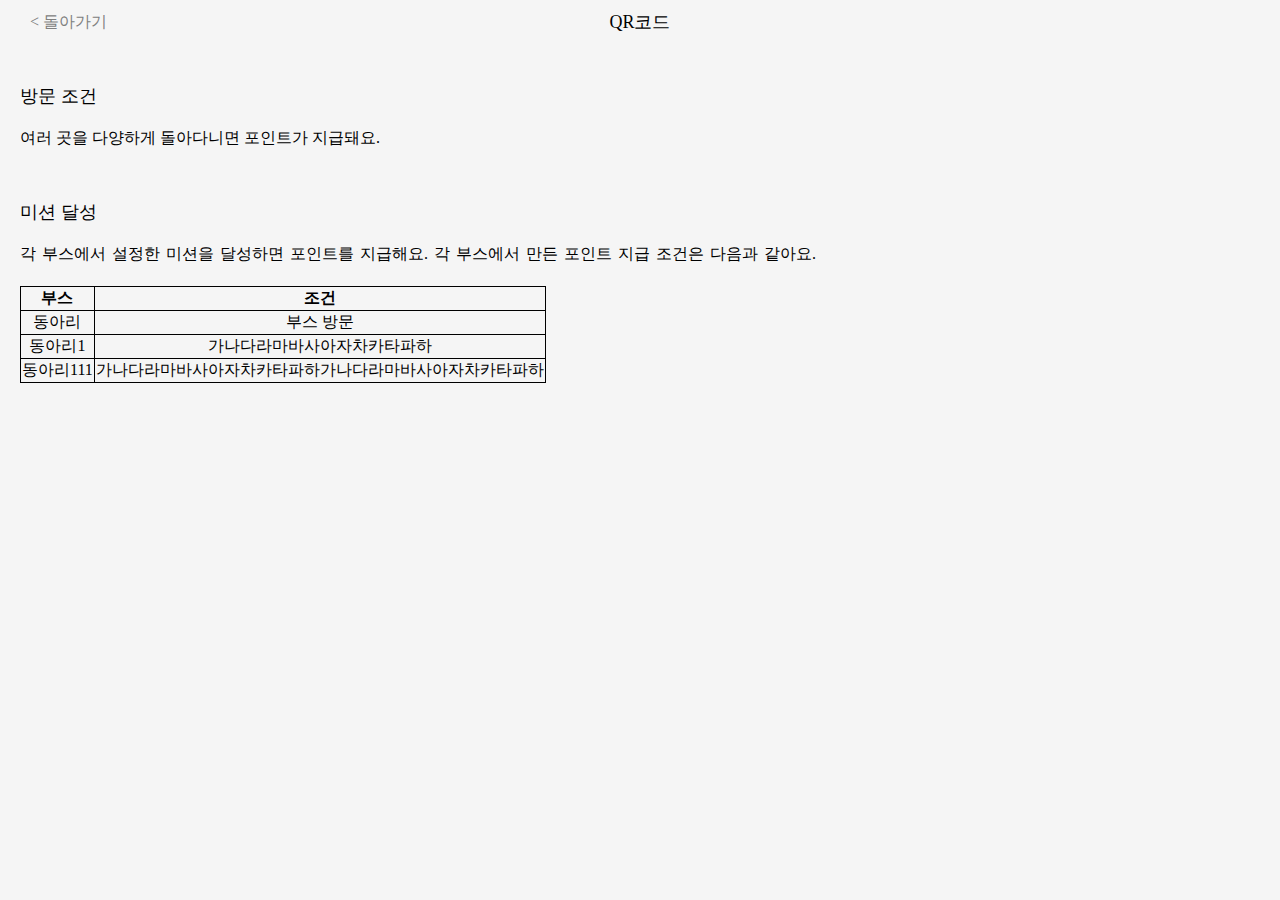
<file: guest/explanation.html>
<!DOCTYPE html>
<html lang="en">
<head>
    <!--
    <link rel="icon" href="/png파일 경로">
    -->

    <meta charset="UTF-8">
    <meta http-equiv="X-UA-Compatible" content="IE=edge">
    <meta name="viewport" content="width=device-width, initial-scale=1.0">
    <title>gssh 쿠폰 발행</title>
    <link rel="stylesheet" href="css/main.css" />
</head>
<body style="padding-left: 20px; padding-right: 20px;">
    <a href="index.html" style="position: absolute; margin-top: 2px; margin-left: 10px; text-decoration-line: none; color: gray;"> &lt; 돌아가기 </a>
    <div id="title">QR코드</div>
    <p style="font-weight: 500; font-size: large; margin-top: 50px;">방문 조건</p>
    <div style="line-height: 150%;">여러 곳을 다양하게 돌아다니면 포인트가 지급돼요.</div> 
    <p style="font-weight: 500; font-size: large; margin-top: 50px;">미션 달성</p>
    <div style="line-height: 150%; word-spacing: 2px;">각 부스에서 설정한 미션을 달성하면 포인트를 지급해요. 각 부스에서 만든 포인트 지급 조건은 다음과 같아요.</div> 
    
    <table style="margin-top: 20px;">
        <tr>
            <th scope="col">부스</th>
            <th scope="col">조건</th> 
        </tr>
        <tr>
            <td>동아리</td>
            <td>부스 방문</td>
        </tr>
        <tr>
            <td>동아리1</td>
            <td>가나다라마바사아자차카타파하</td>
        </tr>
        <tr>
            <td>동아리111</td>
            <td>가나다라마바사아자차카타파하가나다라마바사아자차카타파하</td>
        </tr>
    </table>  
</body>
</html>
</file>
<file: guest/css/main.css>
@font-face {
    font-family: 'Spoqa Han Sans';
    font-weight: 700;
    src: local('Spoqa Han Sans Bold'),
    url('guest\\font\\SpoqaHanSans\\SpoqaHanSans_subset\\SpoqaHanSansBold.woff2') format('woff2'),
    url('guest\\font\\SpoqaHanSans\\SpoqaHanSans_subset\\SpoqaHanSansBold.woff') format('woff'),
    url('guest\\font\\SpoqaHanSans\\SpoqaHanSans_subset\\Spoqa Han Sans Bold.ttf') format('truetype');
    font-display: swap;
}

@font-face {
    font-family: 'Spoqa Han Sans';
    font-weight: 400;
    src: local('Spoqa Han Sans Regular'),
    url('guest\\font\\SpoqaHanSans\\SpoqaHanSans_subset\\SpoqaHanSansRegular.woff2') format('woff2'),
    url('guest\\font\\SpoqaHanSans\\SpoqaHanSans_subset\\SpoqaHanSans/SpoqaHanSansRegular.woff') format('woff'),
    url('guest\\font\\SpoqaHanSans\\SpoqaHanSans_subset\\SpoqaHanSansRegular.ttf') format('truetype');
    font-display: swap;
}

@font-face {
    font-family: 'Spoqa Han Sans';
    font-weight: 300;
    src: local('Spoqa Han Sans Light'),
    url('guest\\font\\SpoqaHanSans\\SpoqaHanSans_subset\\SpoqaHanSansLight.woff2') format('woff2'),
    url('guest\\font\\SpoqaHanSans\\SpoqaHanSans_subset\\SpoqaHanSansLight.woff') format('woff'),
    url('guest\\font\\SpoqaHanSans\\SpoqaHanSans_subset\\SpoqaHanSansLight.ttf') format('truetype');
    font-display: swap;
}

@font-face {
    font-family: 'Spoqa Han Sans';
    font-weight: 100;
    src: local('Spoqa Han Sans Thin'),
    url('guest\\font\\SpoqaHanSans\\SpoqaHanSans_subset\\SpoqaHanSansThin.woff2') format('woff2'),
    url('guest\\font\\SpoqaHanSans\\SpoqaHanSans_subset\\SpoqaHanSansThin.woff') format('woff'),
    url('guest\\font\\SpoqaHanSans\\SpoqaHanSans_subset\\SpoqaHanSansThin.ttf') format('truetype');
    font-display: swap;
}

:root {
    color-scheme: light only;
    --main-color: #0050FF;
}
body {
    background-color: rgb(245, 245, 245);
    margin: 0;
    font-family: 'Spoqa Han Sans Neo', 'sans-serif';
}

#title {
    text-align:center;
    font-size: large;
    font-weight: 500;

    margin-top: 10px;
    margin-bottom: 10px;
}

#container {
    background-color: white;

    margin-top: 25px;
    margin-right: 25px;
    margin-bottom: 25px;
    margin-left: 25px;
    
    padding-top: 25px;
    padding-right: 25px;
    padding-bottom: 25px;
    padding-left: 25px;
    
    border-radius: 20px;

    box-shadow: 0 0px 25px rgb(230, 230, 230);
}

.coupon {
    float:left;
}

.css_coupon_price {
    float:left;
    font-weight: 600;
    font-size: large;
}

#round_button {
    border-radius: 10px;
    background-color: var(--main-color);
    border: none;
    color: white;

    padding-left: 20px;
    padding-right: 20px;
    padding-top: 10px;
    padding-bottom: 10px;

    text-align: center;
    margin-right: 0;
    float: right;
    height: fit-content;

    margin-top: 3px;
}

/*팝업창*/
.point_use_background {
    position: fixed;
    top: 0;
    left: 0;
    width: 100%;
    height: 100vh;
    background-color: rgba(0, 0, 0, 0.3);
    z-index: 1000;

    /* 숨기기 */
    z-index: -1;
    opacity: 0;
}
.background {
    position: fixed;
    top: 0;
    left: 0;
    width: 100%;
    height: 100vh;
    background-color: rgba(0, 0, 0, 0.3);
    z-index: 1000;

    /* 숨기기 */
    z-index: -1;
    opacity: 0;
}
.show {
    opacity: 1;
    z-index: 1000;
    transition: all 0.5s;
}
.no_animation_show {
    opacity: 1;
    z-index: 1000;
}

.window {
    position: relative;
    margin-left: 20px;
    margin-right: 20px;
    height: 100%;
}

.popup {
    position: absolute;
    top: 50%;
    left: 50%;
    transform: translate(-50%, -50%);
    background-color: #ffffff;
    box-shadow: 0 2px 7px rgba(0, 0, 0, 0.3);
    border-radius: 10px;

    /* 임시 지정 */
    width: 100%;
    height: auto;

    /* 초기에 약간 아래에 배치 */
    transform: translate(-50%, -40%);
}

.show .popup {
    transform: translate(-50%, -50%);
    transition: all 0.5s;
}

/*
입력창
*/
#popup_head {
    margin-top: 20px;
    margin-left: 16px;
    font-size: large;
    font-weight: 600;
}
#popup_head1 {
    margin-top: 20px;
    margin-left: 16px;
    font-size: large;
    font-weight: 600;
}
#popup_content {
    margin-top: 8px;
    margin-left: 16px;
    margin-right: 16px;
    font-size:small;
    font-weight: 400;
    color: #bbb;
}
.input-area {
    width: 90%;
    position: relative;
    font-size: 18px;
    margin-top: 16px;
    margin-left: 16px;
}
.input-area .placeholder {
    position: absolute;
    top: 50%;
    left: 0px;
    transform: translateY(-50%);
    color: #bbb;
    font-size: inherit;
    cursor: number;
    transition: .3s;
    font-weight: 500;
}
.input-area input[type="number"] {
    width: 100%;
    height: 40px;
    border: none;
    outline: none;
    border-bottom: 1px solid #ddd;
    padding-left: 0px;
    font-size: inherit;
}
.input-area input[type="number"]:focus {
    border-bottom: 1px solid var(--main-color);
    caret-color: var(--main-color);
}
.input-area input[type="number"]:focus + .placeholder {
    color: var(--main-color);
    font-size: 12px;
    top: -8px;
    font-weight: 300;
}
.button_area {
    position:relative;
    overflow: hidden;
    margin-top: 24px;
    margin-bottom: 24px;
    margin-left: auto;
    margin-right: auto;

	display: flex;
    justify-content: space-evenly;
}
#close {
    border-radius: 4px;
    background-color: rgb(230, 230, 230);
    border: none;
    color: black;

    padding-left: 20px;
    padding-right: 20px;
    padding-top: 16px;
    padding-bottom: 16px;

    text-align: center;
    height: fit-content;
    flex-grow: 1.3;

    margin-left: 16px;
}
#close {
    border-radius: 4px;
    background-color: rgb(230, 230, 230);
    border: none;
    color: black;

    padding-left: 20px;
    padding-right: 20px;
    padding-top: 16px;
    padding-bottom: 16px;

    text-align: center;
    height: fit-content;
    flex-grow: 1.3;

    margin-left: 16px;
}
#point_use_close {
    border-radius: 4px;
    background-color: rgb(230, 230, 230);
    border: none;
    color: black;

    padding-left: 20px;
    padding-right: 20px;
    padding-top: 16px;
    padding-bottom: 16px;

    text-align: center;
    height: fit-content;
    flex-grow: 1.3;

    margin-left: 16px;
    margin-right: 16px;
}
#use_point {
    border-radius: 4px;
    background-color: var(--main-color);
    border: none;
    color: white;
    padding-left: 20px;
    padding-right: 20px;
    padding-top: 16px;
    padding-bottom: 16px;

    text-align: center;
    height: fit-content;
    flex-grow: 1;

    margin-right: 16px;
    margin-left: 16px;
}
#error_snackbar {
    color: rgb(255, 66, 66);
    display: none;
    margin-top: 10px;
    margin-left: 16px;
    margin-right: 16px;
    font-size: small;
}


/*
스낵바
*/
#get_coupon_snackbar {
    visibility: hidden; /* Hidden by default. Visible on click */
    min-width: 250px; /* Set a default minimum width */
    margin-left: -125px; /* Divide value of min-width by 2 */
    background-color: #333; /* Black background color */
    color: #fff; /* White text color */
    text-align: center; /* Centered text */
    border-radius: 10px; /* Rounded borders */
    padding: 8px 16px 8px 16px; /* Padding */
    position: fixed; /* Sit on top of the screen */
    z-index: 1; /* Add a z-index if needed */
    left: 50%; /* Center the snackbar */
    bottom: 30px; /* 30px from the bottom */
    }
    /* Show the snackbar when clicking on a button (class added with JavaScript) */
    #get_coupon_snackbar.show {
    visibility: visible; /* Show the snackbar */
    /* Add animation: Take 0.5 seconds to fade in and out the snackbar.
    However, delay the fade out process for 4.5 seconds */
    -webkit-animation: fadein 0.5s, fadeout 0.5s 4.6s;
    animation: fadein 0.5s, fadeout 0.5s 4.6s;
    }
    
    table{ border-collapse : collapse; }  /*이중선 제거*/
    th,td{
         text-align: center;
         border: 1px solid #000;
         
         vertical-align: top;	/* 위 */
         vertical-align: bottom;   /* 아래 */
         vertical-align: middle;   /* 가운데 */
       }

/* Animations to fade the snackbar in and out */
@-webkit-keyframes fadein {
from {bottom: 0; opacity: 0;}
to {bottom: 30px; opacity: 1;}
}

@keyframes fadein {
from {bottom: 0; opacity: 0;}
to {bottom: 30px; opacity: 1;}
}

@-webkit-keyframes fadeout {
from {bottom: 30px; opacity: 1;}
to {bottom: 0; opacity: 0;}
}

@keyframes fadeout {
from {bottom: 30px; opacity: 1;}
to {bottom: 0; opacity: 0;}
}

.vibration_animation{
    animation: shake 1s linear forwards;
    animation-delay: 0.6s;
}
@keyframes shake {
    10%, 90% {
      transform: translate3d(-1px, 0, 0);
    }
    
    20%, 80% {
      transform: translate3d(2px, 0, 0);
    }
  
    30%, 50%, 70% {
      transform: translate3d(-4px, 0, 0);
    }
  
    40%, 60% {
      transform: translate3d(4px, 0, 0);
    }
  }
</file>
